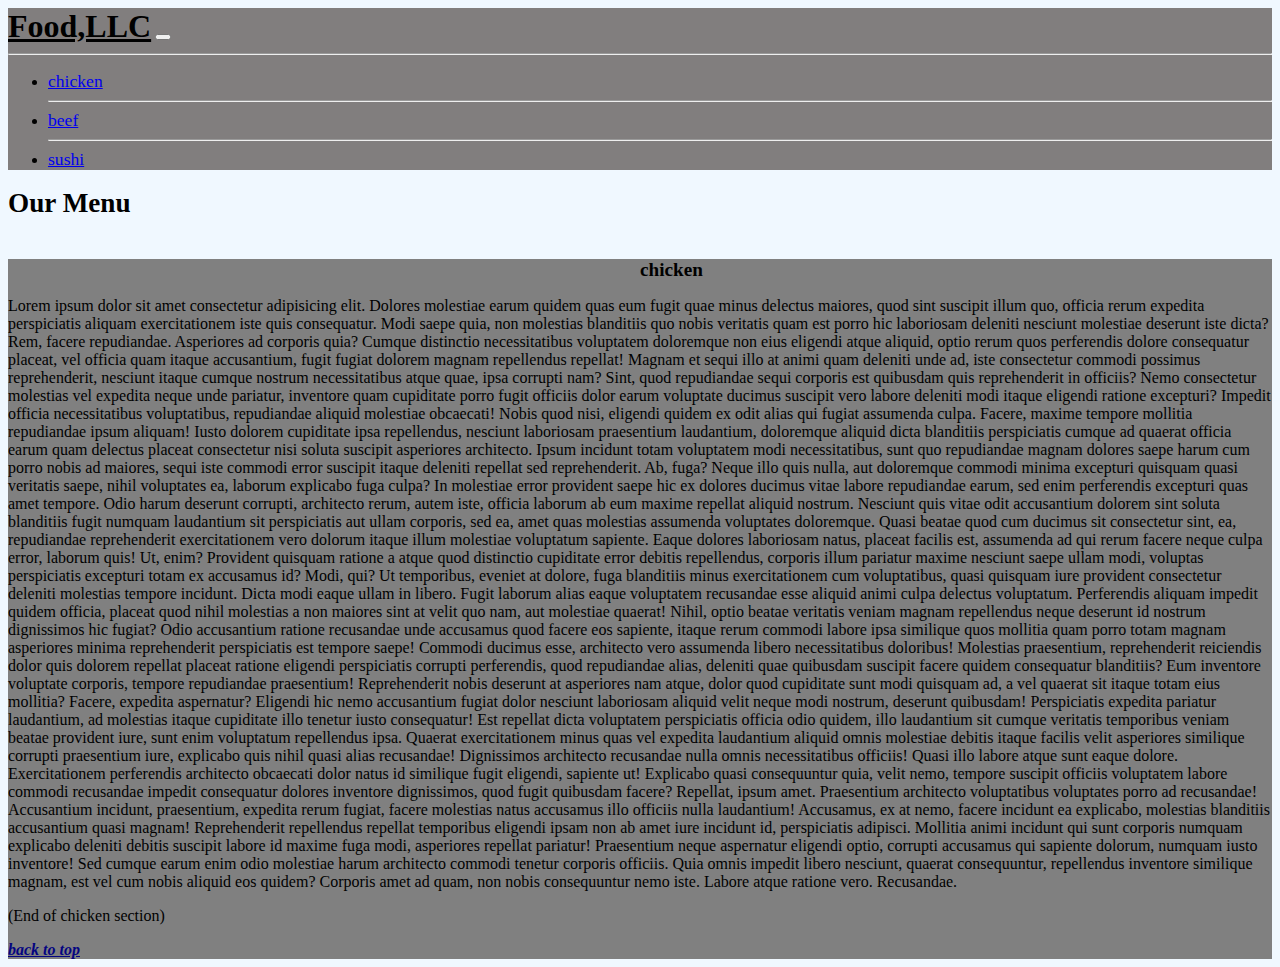
<file: mod3-solution/index.html>
<!doctype html>
<html lang="en">
  <head>
    <!-- Required meta tags -->
    <meta charset="utf-8">
    <meta name="viewport" content="width=device-width, initial-scale=1">

    <!-- Bootstrap CSS -->
    <link href="https://cdn.jsdelivr.net/npm/bootstrap@5.1.3/dist/css/bootstrap.min.css" rel="stylesheet" integrity="sha384-1BmE4kWBq78iYhFldvKuhfTAU6auU8tT94WrHftjDbrCEXSU1oBoqyl2QvZ6jIW3" crossorigin="anonymous">
    <link rel="stylesheet" href="style.css">

    <title>mod3-solution</title>
  </head>
  <body>

    <header>
        <nav class="navbar navbar-expand-lg navbar-light bg-light">
            <div class="container-fluid">
              <a class="navbar-brand" href="#menu">Food,LLC</a>
              <button class="navbar-toggler d-block d-sm-none" type="button" data-bs-toggle="collapse" data-bs-target="#navbarSupportedContent" aria-controls="navbarSupportedContent" aria-expanded="false" aria-label="Toggle navigation">
                <span class="navbar-toggler-icon d-block d-sm-none"></span>
              </button>
              <div class="collapse navbar-collapse" id="navbarSupportedContent">
                  <hr>
                <ul class="navbar-nav me-auto mb-2 mb-lg-0">
                  <li class="nav-item">
                    <a class="nav-link  d-block d-sm-none text-center" aria-current="page" href="#top1">chicken</a>
                  </li>

                <hr>

                  <li class="nav-item">
                    <a class="nav-link d-block d-sm-none text-center" href="#">beef</a>
                  </li>

                <hr>

                  <li class="nav-item">
                    <a class="nav-link d-block d-sm-none text-center" href="#">sushi</a>
                  </li>
                 
              </div>
            </div>
          </nav>
    </header>

    <h1 id="menu" class="text-center">Our Menu</h1>

    <div class="container">
        <div class="row">
            <div class="col-md-12 col-sm-12 col-xs-12" id="div1">
                <span id="top1">chicken</span>
                <p>Lorem ipsum dolor sit amet consectetur adipisicing elit. Dolores molestiae earum quidem quas eum fugit quae minus delectus maiores, quod sint suscipit illum quo, officia rerum expedita perspiciatis aliquam exercitationem iste quis consequatur. Modi saepe quia, non molestias blanditiis quo nobis veritatis quam est porro hic laboriosam deleniti nesciunt molestiae deserunt iste dicta? Rem, facere repudiandae. Asperiores ad corporis quia? Cumque distinctio necessitatibus voluptatem doloremque non eius eligendi atque aliquid, optio rerum quos perferendis dolore consequatur placeat, vel officia quam itaque accusantium, fugit fugiat dolorem magnam repellendus repellat! Magnam et sequi illo at animi quam deleniti unde ad, iste consectetur commodi possimus reprehenderit, nesciunt itaque cumque nostrum necessitatibus atque quae, ipsa corrupti nam? Sint, quod repudiandae sequi corporis est quibusdam quis reprehenderit in officiis? Nemo consectetur molestias vel expedita neque unde pariatur, inventore quam cupiditate porro fugit officiis dolor earum voluptate ducimus suscipit vero labore deleniti modi itaque eligendi ratione excepturi? Impedit officia necessitatibus voluptatibus, repudiandae aliquid molestiae obcaecati! Nobis quod nisi, eligendi quidem ex odit alias qui fugiat assumenda culpa. Facere, maxime tempore mollitia repudiandae ipsum aliquam! Iusto dolorem cupiditate ipsa repellendus, nesciunt laboriosam praesentium laudantium, doloremque aliquid dicta blanditiis perspiciatis cumque ad quaerat officia earum quam delectus placeat consectetur nisi soluta suscipit asperiores architecto. Ipsum incidunt totam voluptatem modi necessitatibus, sunt quo repudiandae magnam dolores saepe harum cum porro nobis ad maiores, sequi iste commodi error suscipit itaque deleniti repellat sed reprehenderit. Ab, fuga? Neque illo quis nulla, aut doloremque commodi minima excepturi quisquam quasi veritatis saepe, nihil voluptates ea, laborum explicabo fuga culpa? In molestiae error provident saepe hic ex dolores ducimus vitae labore repudiandae earum, sed enim perferendis excepturi quas amet tempore. Odio harum deserunt corrupti, architecto rerum, autem iste, officia laborum ab eum maxime repellat aliquid nostrum. Nesciunt quis vitae odit accusantium dolorem sint soluta blanditiis fugit numquam laudantium sit perspiciatis aut ullam corporis, sed ea, amet quas molestias assumenda voluptates doloremque. Quasi beatae quod cum ducimus sit consectetur sint, ea, repudiandae reprehenderit exercitationem vero dolorum itaque illum molestiae voluptatum sapiente. Eaque dolores laboriosam natus, placeat facilis est, assumenda ad qui rerum facere neque culpa error, laborum quis! Ut, enim? Provident quisquam ratione a atque quod distinctio cupiditate error debitis repellendus, corporis illum pariatur maxime nesciunt saepe ullam modi, voluptas perspiciatis excepturi totam ex accusamus id? Modi, qui? Ut temporibus, eveniet at dolore, fuga blanditiis minus exercitationem cum voluptatibus, quasi quisquam iure provident consectetur deleniti molestias tempore incidunt. Dicta modi eaque ullam in libero. Fugit laborum alias eaque voluptatem recusandae esse aliquid animi culpa delectus voluptatum. Perferendis aliquam impedit quidem officia, placeat quod nihil molestias a non maiores sint at velit quo nam, aut molestiae quaerat! Nihil, optio beatae veritatis veniam magnam repellendus neque deserunt id nostrum dignissimos hic fugiat? Odio accusantium ratione recusandae unde accusamus quod facere eos sapiente, itaque rerum commodi labore ipsa similique quos mollitia quam porro totam magnam asperiores minima reprehenderit perspiciatis est tempore saepe! Commodi ducimus esse, architecto vero assumenda libero necessitatibus doloribus! Molestias praesentium, reprehenderit reiciendis dolor quis dolorem repellat placeat ratione eligendi perspiciatis corrupti perferendis, quod repudiandae alias, deleniti quae quibusdam suscipit facere quidem consequatur blanditiis? Eum inventore voluptate corporis, tempore repudiandae praesentium! Reprehenderit nobis deserunt at asperiores nam atque, dolor quod cupiditate sunt modi quisquam ad, a vel quaerat sit itaque totam eius mollitia? Facere, expedita aspernatur? Eligendi hic nemo accusantium fugiat dolor nesciunt laboriosam aliquid velit neque modi nostrum, deserunt quibusdam! Perspiciatis expedita pariatur laudantium, ad molestias itaque cupiditate illo tenetur iusto consequatur! Est repellat dicta voluptatem perspiciatis officia odio quidem, illo laudantium sit cumque veritatis temporibus veniam beatae provident iure, sunt enim voluptatum repellendus ipsa. Quaerat exercitationem minus quas vel expedita laudantium aliquid omnis molestiae debitis itaque facilis velit asperiores similique corrupti praesentium iure, explicabo quis nihil quasi alias recusandae! Dignissimos architecto recusandae nulla omnis necessitatibus officiis! Quasi illo labore atque sunt eaque dolore. Exercitationem perferendis architecto obcaecati dolor natus id similique fugit eligendi, sapiente ut! Explicabo quasi consequuntur quia, velit nemo, tempore suscipit officiis voluptatem labore commodi recusandae impedit consequatur dolores inventore dignissimos, quod fugit quibusdam facere? Repellat, ipsum amet. Praesentium architecto voluptatibus voluptates porro ad recusandae! Accusantium incidunt, praesentium, expedita rerum fugiat, facere molestias natus accusamus illo officiis nulla laudantium! Accusamus, ex at nemo, facere incidunt ea explicabo, molestias blanditiis accusantium quasi magnam! Reprehenderit repellendus repellat temporibus eligendi ipsam non ab amet iure incidunt id, perspiciatis adipisci. Mollitia animi incidunt qui sunt corporis numquam explicabo deleniti debitis suscipit labore id maxime fuga modi, asperiores repellat pariatur! Praesentium neque aspernatur eligendi optio, corrupti accusamus qui sapiente dolorum, numquam iusto inventore! Sed cumque earum enim odio molestiae harum architecto commodi tenetur corporis officiis. Quia omnis impedit libero nesciunt, quaerat consequuntur, repellendus inventore similique magnam, est vel cum nobis aliquid eos quidem? Corporis amet ad quam, non nobis consequuntur nemo iste. Labore atque ratione vero. Recusandae.</p>
                <p>(End of chicken section)</p>
                <a href="#top1">back to top</a>
            </div>
        </div>
    </div>
    

    
    <script src="https://cdn.jsdelivr.net/npm/bootstrap@5.1.3/dist/js/bootstrap.bundle.min.js" integrity="sha384-ka7Sk0Gln4gmtz2MlQnikT1wXgYsOg+OMhuP+IlRH9sENBO0LRn5q+8nbTov4+1p" crossorigin="anonymous"></script>

    
  </body>
</html>
</file>
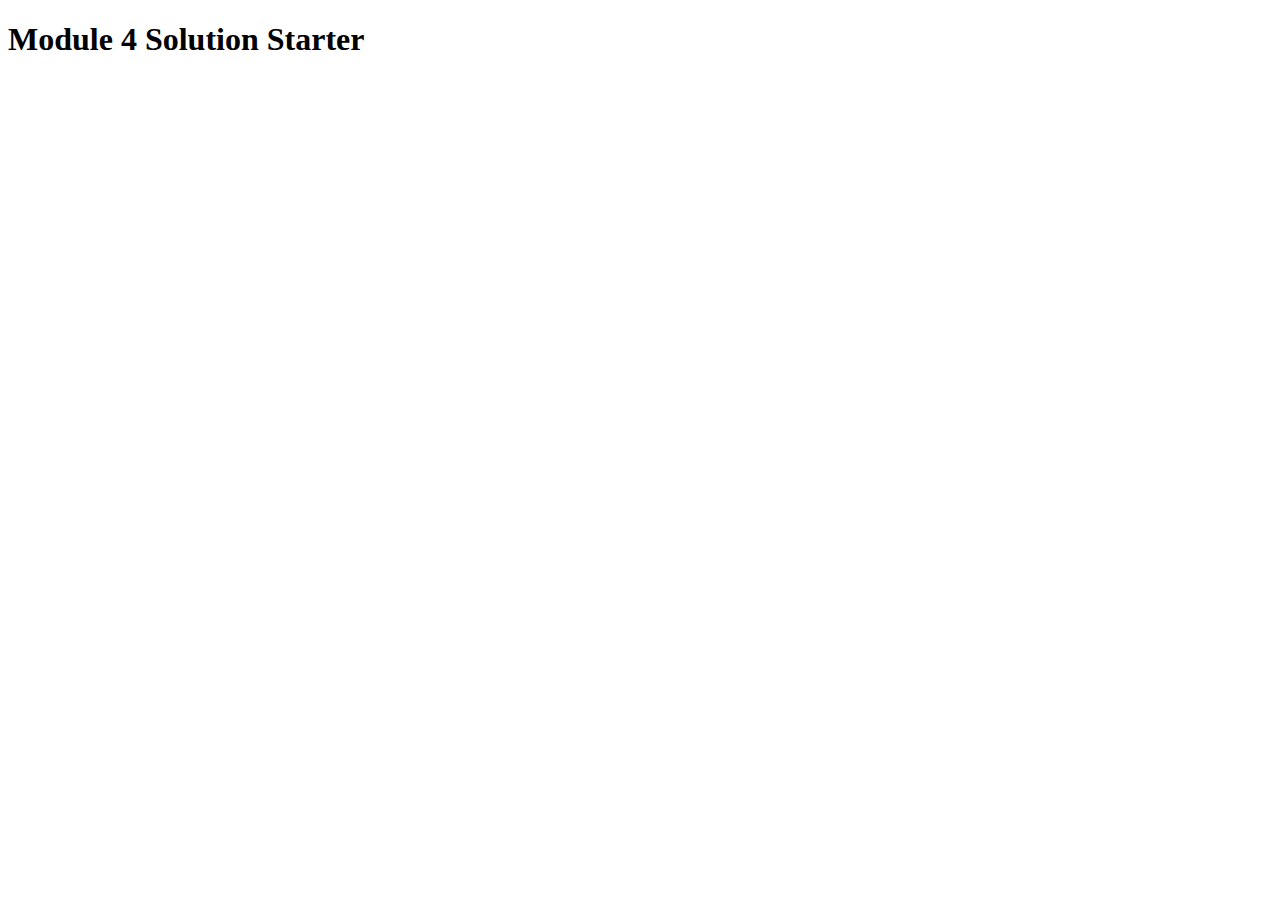
<file: mod4-solution/index.html>
<!DOCTYPE html>
<html>
<head>
  <meta charset="utf-8">
  <title>Module 4 Solution Starter</title>
  <script src="SpeakHello.js"></script>
  <script src="SpeakGoodBye.js"></script>
  <script src="script.js"></script>
</head>
<body>
  <h1>Module 4 Solution Starter</h1>
</body>
</html>
</file>
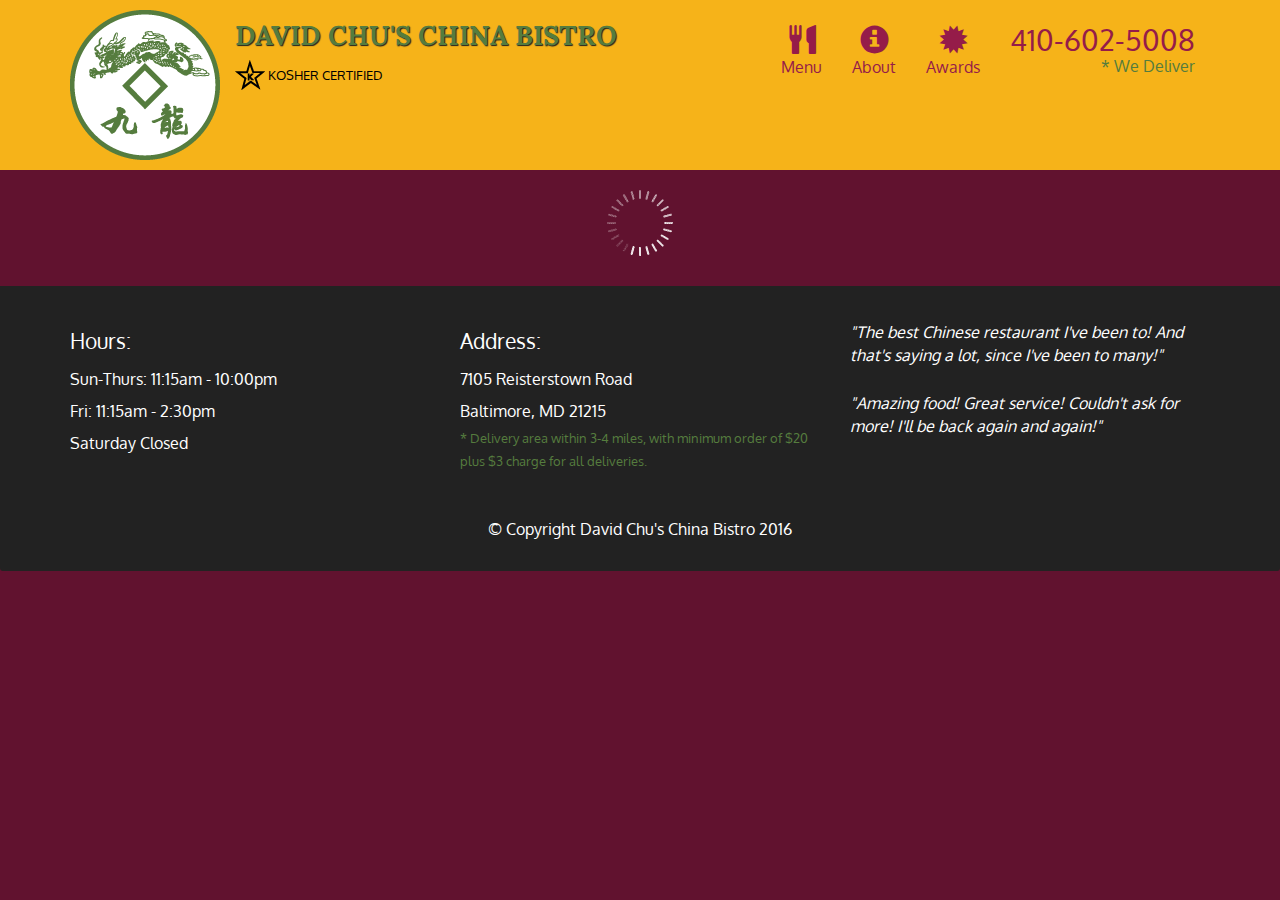
<file: mod5-solution/index.html>
<!doctype html>
<html lang="en">
  <head>
    <meta charset="utf-8">
    <meta http-equiv="X-UA-Compatible" content="IE=edge">
    <meta name="viewport" content="width=device-width, initial-scale=1">
    <title>David Chu's China Bistro</title>
    <link rel="stylesheet" href="css/bootstrap.min.css">
    <link rel="stylesheet" href="css/styles.css">
    <link href='https://fonts.googleapis.com/css?family=Oxygen:400,300,700' rel='stylesheet' type='text/css'>
    <link href='https://fonts.googleapis.com/css?family=Lora' rel='stylesheet' type='text/css'>
  </head>
<body>
  <header>
    <nav id="header-nav" class="navbar navbar-default">
      <div class="container">
        <div class="navbar-header">
          <a href="index.html" class="pull-left visible-md visible-lg">
            <div id="logo-img" alt="Logo image"></div>
          </a>

          <div class="navbar-brand">
            <a href="index.html"><h1>David Chu's China Bistro</h1></a>
            <p>
              <img src="images/star-k-logo.png" alt="Kosher certification">
              <span>Kosher Certified</span>
            </p>
          </div>

          <button id="navbarToggle" type="button" class="navbar-toggle collapsed" data-toggle="collapse" data-target="#collapsable-nav" aria-expanded="false">
            <span class="sr-only">Toggle navigation</span>
            <span class="icon-bar"></span>
            <span class="icon-bar"></span>
            <span class="icon-bar"></span>
          </button>
        </div>
        
        <div id="collapsable-nav" class="collapse navbar-collapse">
           <ul id="nav-list" class="nav navbar-nav navbar-right">
            <li id="navHomeButton" class="visible-xs active">
              <a href="index.html">
                <span class="glyphicon glyphicon-home"></span> Home</a>
            </li>
            <li id="navMenuButton">
              <a href="#" onclick="$dc.loadMenuCategories();">
                <span class="glyphicon glyphicon-cutlery"></span><br class="hidden-xs"> Menu</a>
            </li>
            <li>
              <a href="#">
                <span class="glyphicon glyphicon-info-sign"></span><br class="hidden-xs"> About</a>
            </li>
            <li>
              <a href="#">
                <span class="glyphicon glyphicon-certificate"></span><br class="hidden-xs"> Awards</a>
            </li>
            <li id="phone" class="hidden-xs">
              <a href="tel:410-602-5008">
                <span>410-602-5008</span></a><div>* We Deliver</div>
            </li>
          </ul><!-- #nav-list -->
        </div><!-- .collapse .navbar-collapse -->
      </div><!-- .container -->
    </nav><!-- #header-nav -->
  </header>

  <div id="call-btn" class="visible-xs">
    <a class="btn" href="tel:410-602-5008">
    <span class="glyphicon glyphicon-earphone"></span>
    410-602-5008
    </a>
  </div>
  <div id="xs-deliver" class="text-center visible-xs">* We Deliver</div>

  <div id="main-content" class="container"></div>

  <footer class="panel-footer">
    <div class="container">
      <div class="row">
        <section id="hours" class="col-sm-4">
          <span>Hours:</span><br>
          Sun-Thurs: 11:15am - 10:00pm<br>
          Fri: 11:15am - 2:30pm<br>
          Saturday Closed
          <hr class="visible-xs">
        </section>
        <section id="address" class="col-sm-4">
          <span>Address:</span><br>
          7105 Reisterstown Road<br>
          Baltimore, MD 21215
          <p>* Delivery area within 3-4 miles, with minimum order of $20 plus $3 charge for all deliveries.</p>
          <hr class="visible-xs">
        </section>
        <section id="testimonials" class="col-sm-4">
          <p>"The best Chinese restaurant I've been to! And that's saying a lot, since I've been to many!"</p>
          <p>"Amazing food! Great service! Couldn't ask for more! I'll be back again and again!"</p>
        </section>
      </div>
      <div class="text-center">&copy; Copyright David Chu's China Bistro 2016</div>
    </div>
  </footer>

  <!-- jQuery (Bootstrap JS plugins depend on it) -->
  <script src="js/jquery-2.1.4.min.js"></script>
  <script src="js/bootstrap.min.js"></script>
  <script src="js/ajax-utils.js"></script>
  <script src="js/script.js"></script>
</body>
</html>
</file>
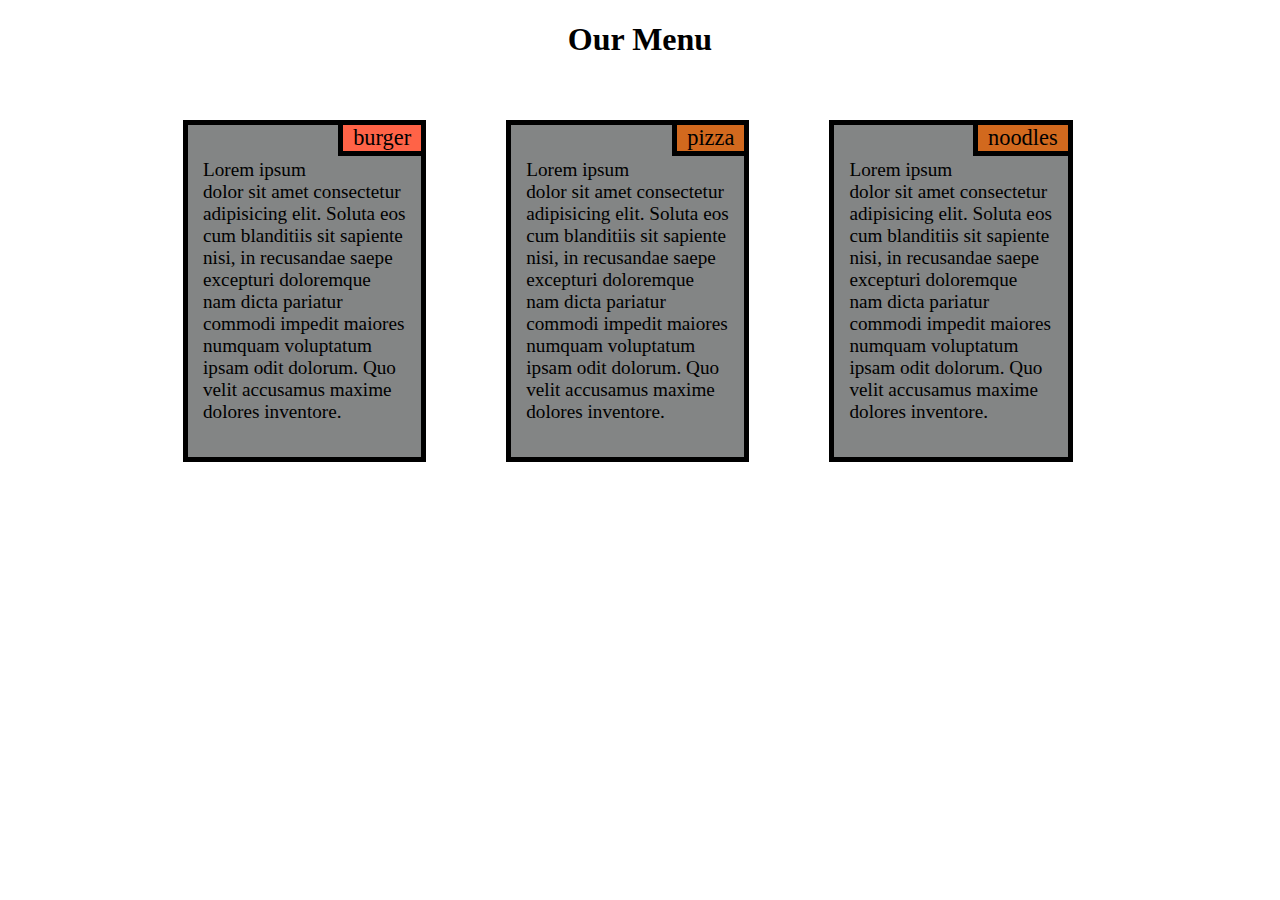
<file: site/index.html>
<!DOCTYPE html>
<html lang="en">
<head>
    <meta charset="UTF-8">
    <meta http-equiv="X-UA-Compatible" content="IE=edge">
    <meta name="viewport" content="width=device-width, initial-scale=1.0">
    <title>module 2 assignment</title>
    <link rel="stylesheet" href="style.css">
</head>
<body>
    <h1>Our Menu</h1>
    <section>
        <div id="div1">
            <span>burger</span>
            <p>Lorem ipsum dolor sit amet consectetur adipisicing elit. Soluta eos cum blanditiis sit sapiente nisi, in recusandae saepe excepturi doloremque nam dicta pariatur commodi impedit maiores numquam voluptatum ipsam odit dolorum. Quo velit accusamus maxime dolores inventore.</p>
        </div>
        <div id="div2">
            <span>pizza</span>
            <p>Lorem ipsum dolor sit amet consectetur adipisicing elit. Soluta eos cum blanditiis sit sapiente nisi, in recusandae saepe excepturi doloremque nam dicta pariatur commodi impedit maiores numquam voluptatum ipsam odit dolorum. Quo velit accusamus maxime dolores inventore.</p>
        </div>
        <div id="div3">
            <span>noodles</span>
            <p>Lorem ipsum dolor sit amet consectetur adipisicing elit. Soluta eos cum blanditiis sit sapiente nisi, in recusandae saepe excepturi doloremque nam dicta pariatur commodi impedit maiores numquam voluptatum ipsam odit dolorum. Quo velit accusamus maxime dolores inventore.</p>
        </div>
    </section>

</body>
</html>
</file>
<file: mod3-solution/style.css>
body{
    background-color: aliceblue;
}

.navbar{
    background-color: rgb(129, 126, 126);
}

.navbar-brand{
    color: black;
    font-weight: bold;
    font-size: 2em;
    margin-bottom: 10px;
}

.navbar-brand:hover{
    color: black;
}

.nav-link{
    font-size: 1.1em;
    
}

.nav-link:hover{
    color: black;
    font-weight: bold;

}

h1{
    color: black;
    font-size: 1.7em;
}
hr{
    color: black;
}

#div1{
    background-color: gray;
    color: black;
    margin-top: 40px;
}

.row span{
    color: black;
    font-weight: bold;
    font-size: 1.2em;
    /* align-self: center; */
    /* margin: 0 auto; */
    padding-right: 50%;
    padding-left: 50%;
    padding-top: 20px;

    /* position: relative;
    bottom: 2px;
    right: -300px; */
    
    /* padding-left: auto;
    padding-right: auto;*/
} 


.row a{
    font-style: italic;
    color: rgb(4, 4, 128);
    font-weight: 900;
    
}

@media (max-width:567px) {
    #div1{
        width: 400px;
        margin: 50px;
    }
    
}
</file>
<file: mod5-solution/css/styles.css>
body {
  font-size: 16px;
  color: #fff;
  background-color: #61122f;
  font-family: 'Oxygen', sans-serif;
}

/** HEADER **/
#header-nav {
  background-color: #f6b319;
  border-radius: 0;
  border: 0;
}

#logo-img {
  background: url('../images/restaurant-logo_large.png') no-repeat;
  width: 150px;
  height: 150px;
  margin: 10px 15px 10px 0;
}

.navbar-brand {
  padding-top: 25px;
}
.navbar-brand h1 { /* Restaurant name */
  font-family: 'Lora', serif;
  color: #557c3e;
  font-size: 1.5em;
  text-transform: uppercase;
  font-weight: bold;
  text-shadow: 1px 1px 1px #222;
  margin-top: 0;
  margin-bottom: 0;
  line-height: .75;
}
.navbar-brand a:hover, .navbar-brand a:focus {
  text-decoration: none;
}
.navbar-brand p { /* Kosher cert */
  color: #000;
  text-transform: uppercase;
  font-size: .7em;
  margin-top: 15px;
}
.navbar-brand p span { /* Star-K */
  vertical-align: middle;
}

#nav-list {
  margin-top: 10px;
}
#nav-list a {
  color: #951C49;
  text-align: center;
}
#nav-list a:hover {
  background: #E7E7E7;
}
#nav-list a span {
  font-size: 1.8em;
}

#phone {
  margin-top: 5px;
}
#phone a { /* Phone number */
  text-align: right;
  padding-bottom: 0;
}
#phone div { /* We Deliver */
  color: #557c3e;
  text-align: right;
  padding-right: 15px;
}

.navbar-header button.navbar-toggle, .navbar-header .icon-bar {
  border: 1px solid #61122f;
}
.navbar-header button.navbar-toggle {
  clear: both;
  margin-top: -30px;
}
/* END HEADER */

/* FOOTER */
.panel-footer {
  margin-top: 30px;
  padding-top: 35px;
  padding-bottom: 30px;
  background-color: #222;
  border-top: 0;
}
.panel-footer div.row {
  margin-bottom: 35px;
}
#hours, #address {
  line-height: 2;
}
#hours > span, #address > span {
  font-size: 1.3em;
}
#address p {
  color: #557c3e;
  font-size: .8em;
  line-height: 1.8;
}
#testimonials {
  font-style: italic;
}
#testimonials p:nth-child(2) {
  margin-top: 25px;
}
/* END FOOTER */



/* HOME PAGE */
.container .jumbotron {
  box-shadow: 0 0 50px #3F0C1F;
  border: 2px solid #3F0C1F;
}

#menu-tile, #specials-tile, #map-tile {
  height: 250px;
  width: 100%;
  margin-bottom: 15px;
  position: relative;
  border: 2px solid #3F0C1F;
  overflow: hidden;
}
#menu-tile:hover, #specials-tile:hover, #map-tile:hover {
  box-shadow: 0 1px 5px 1px #cccccc;
}
#menu-tile {
  background: url('../images/menu-tile.jpg') no-repeat;
  background-position: center;
}
#specials-tile {
  background: url('../images/specials-tile.jpg') no-repeat;
  background-position: center;
}
#menu-tile span, #specials-tile span, #map-tile span {
  position: absolute;
  bottom: 0;
  right: 0;
  width: 100%;
  text-align: center;
  font-size: 1.6em;
  text-transform: uppercase;
  background-color: #000;
  color: #fff;
  opacity: .8;
}
/* END HOME PAGE */

/* MENU CATEGORIES PAGE */
.category-tile { 
  position: relative;
  border: 2px solid #3F0C1F;
  overflow: hidden;
  width: 200px;
  height: 200px;
  margin: 0 auto 15px;
}
.category-tile span {
  position: absolute;
  bottom: 0;
  right: 0;
  width: 100%;
  text-align: center;
  font-size: 1.2em;
  text-transform: uppercase;
  background-color: #000;
  color: #fff;
  opacity: .8;
}
.category-tile:hover {
  box-shadow: 0 1px 5px 1px #cccccc;
}

#menu-categories-title + div {
  margin-bottom: 50px;
}
/* END MENU CATEGORIES PAGE */

/* SINGLE CATEGORY PAGE */
.menu-item-tile {
  margin-bottom: 25px;
}
.menu-item-tile hr {
  width: 80%;
}
.menu-item-tile .menu-item-price {
  font-size: 1.1em;
  text-align: right;
  margin-top: -15px;
  margin-right: -15px;
}
.menu-item-tile .menu-item-price span {
  font-size: .6em;
}
.menu-item-photo {
  position: relative;
  border: 2px solid #3F0C1F; 
  overflow: hidden;
  padding: 0;
  margin-right: -15px;
  margin-left: auto;
  margin-bottom: 20px;
  max-width: 250px;
}
.menu-item-photo div {
  position: absolute;
  bottom: 0;
  right: 0;
  width: 80px;
  background-color: #557c3e;
  text-align: center;
}
.menu-item-description {
  padding-right: 30px;
}
h3.menu-item-title {
  margin: 0 0 10px;
}
.menu-item-details {
  font-size: .9em;
  font-style: italic;
}
/* END SINGLE CATEGORY PAGE */


/********** Large devices only **********/
@media (min-width: 1200px) {
  .container .jumbotron {
    background: url('../images/jumbotron_1200.jpg') no-repeat;
    height: 675px;
  }
}

/********** Medium devices only **********/
@media (min-width: 992px) and (max-width: 1199px) {
  /* Header */
  #logo-img {
    background: url('../images/restaurant-logo_medium.png') no-repeat;
    width: 100px;
    height: 100px;
    margin: 5px 5px 5px 0;
  }
  /* End Header */

  /* Home Page */
  .container .jumbotron {
    background: url('../images/jumbotron_992.jpg') no-repeat;
    height: 558px;
  }
  /* End Home Page */
}

/********** Small devices only **********/
@media (min-width: 768px) and (max-width: 991px) {
  /* Home Page */
  .container .jumbotron {
    background: url('../images/jumbotron_768.jpg') no-repeat;
    height: 432px;
  }
  /* End Home Page */
}

/********** Extra small devices only **********/
@media (max-width: 767px) {
  /* Header */
  .navbar-brand {
    padding-top: 10px;
    height: 80px;
  }
  .navbar-brand h1 { /* Restaurant name */
    padding-top: 10px;
    font-size: 5vw; /* 1vw = 1% of viewport width */
  }
  .navbar-brand p { /* Kosher cert */
    font-size: .6em;
    margin-top: 12px;
  }
  .navbar-brand p img { /* Star-K */
    height: 20px;
  }

  #collapsable-nav a { /* Collapsed nav menu text */
    font-size: 1.2em;
  }
  #collapsable-nav a span { /* Collapsed nav menu glyph */
    font-size: 1em;
    margin-right: 5px;
  }

  #call-btn > a {
    font-size: 1.5em;
    display: block;
    margin: 0 20px;
    padding: 10px;
    border: 2px solid #fff;
    background-color: #f6b319;
    color: #951c49;
  }
  #xs-deliver {
    margin-top: 5px;
    font-size: .7em;
    letter-spacing: .1em;
    text-transform: uppercase;
  }
  /* End Header */

  /* Footer */
  .panel-footer section {
    margin-bottom: 30px;
    text-align: center;
  }
  .panel-footer section:nth-child(3) {
    margin-bottom: 0; /* margin already exists on the whole row */
  }
  .panel-footer section hr {
    width: 50%;
  }
  /* End Footer */

  /* Home Page */
  .container .jumbotron {
    margin-top: 30px;
    padding: 0;
  }
  #menu-tile, #specials-tile {
    width: 360px;
    margin: 0 auto 15px;
  }

  .menu-item-photo {
    margin-right: auto;
  }
  .menu-item-tile .menu-item-price {
    text-align: center;
  }
  .menu-item-description {
    text-align: center;;
  }
}


/********** Super extra small devices Only :-) (e.g., iPhone 4) **********/
@media (max-width: 479px) {
  /* Header */
  .navbar-brand h1 { /* Restaurant name */
    padding-top: 5px;
    font-size: 6vw;
  }
  /* End Header */
  
  /* Home page */
  #menu-tile, #specials-tile {
    width: 280px;
    margin: 0 auto 15px;
  }

  .col-xxs-12 {
    position: relative;
    min-height: 1px;
    padding-right: 15px;
    padding-left: 15px;
    float: left;
    width: 100%;
  }
}
</file>
<file: site/style.css>
body{
    background-color: white;
}

h1{
    color: black;
    font-size: 2em;
    text-align: center;
}

div{
    width: 25%;
    padding: 15px;
    border: 5px black solid;
    margin: 40px;
    background-color: rgb(131, 133, 133);
}

p{
    font-size: 1.2em;
}

section{
    margin-left: 135px;
}




#div1{
    float: left;
}
#div1 span{
    background-color: tomato;
    font-size: 1.4em;
    border: 5px black solid;
    float: right;
    position: relative;
    bottom: 20px;
    right: -20px;
    padding-left: 10px;
    padding-right: 10px;
}





#div2{
    float: left;
}
#div2 span{
    background-color: chocolate;
    font-size: 1.4em;
    border: 5px black solid;
    float: right;
    position: relative;
    bottom: 20px;
    right: -20px;
    padding-left: 10px;
    padding-right: 10px;
}




#div3{
    float: left;
}
#div3 span{
    background-color: chocolate;
    font-size: 1.4em;
    border: 5px black solid;
    float: right;
    position: relative;
    bottom: 20px;
    right: -20px;
    padding-left: 10px;
    padding-right: 10px;
}

/*

@media (min-width:768px) and (max-width:991px)
{
    #div3{
        clear: left;
    }
}

@media (max-width:767px)
{
    #div2{
        clear: left;
    }
    #div3{
        clear: left;
    }
}*/


@media (min-width:992px) and (max-width:1600px)
{
    #div1{
        width: 18%;
    }
    #div2{
        width: 18%;
    }
    #div3{
        width: 18%;
        clear: none;
    }
}

@media (min-width:768px) and (max-width:991px)
{
    #div1{
        width: 25%;
    }
    #div2{
        width:25%;
    }
    #div3{
        width: 65%;
        clear: left;
    }
}

@media (max-width:767px)
{   
    /* div{
    margin: 100px;
    } */

    #div1{
        width: 60%;
        clear: left;
    }
    #div2{
        width: 60%;
        clear:left;
    }
    #div3{
        width: 60%;
        /* height: 50px; */
        clear: left;
        /*float: left; */
    }
}
</file>
